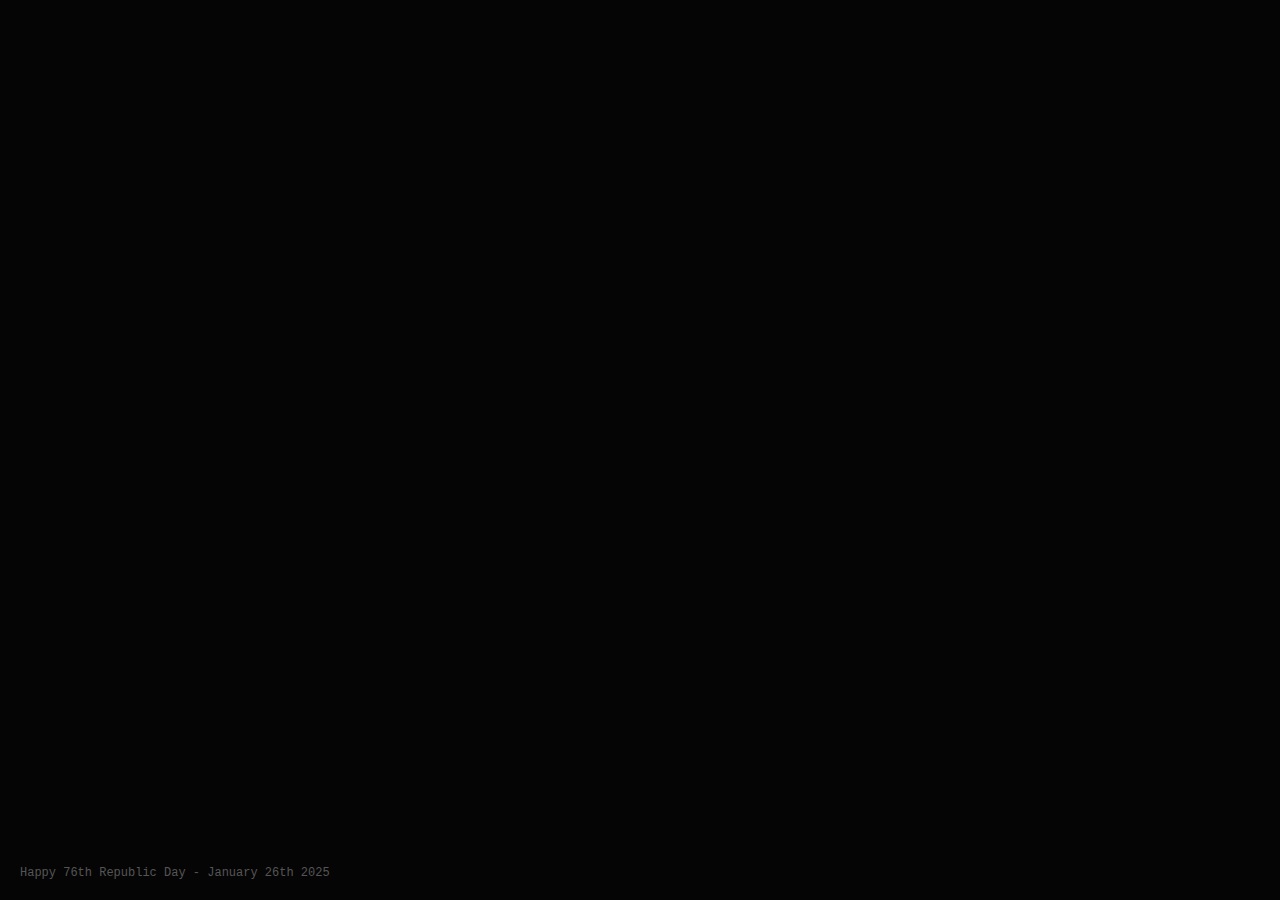
<file: 2/index.html>
<!DOCTYPE html>
<html lang="en">
  <head>
    <meta charset="utf-8">
    <meta name="viewport" content="width=device-width, user-scalable=no, minimum-scale=1.0, maximum-scale=1.0">
    <link rel="icon" href="data:image/svg+xml,<svg xmlns=%22http://www.w3.org/2000/svg%22 viewBox=%220 0 100 100%22><text y=%22.9em%22 font-size=%2290%22>📷</text></svg>">
    <title>Happy 76th Republic Day - January 26th 2025</title>
    <link rel="stylesheet" href="styles.css">
  </head>
  <body>
    <div id="ui">Happy 76th Republic Day - January 26th 2025</div>
    <video id="video" autoplay playsinline style="display:none;"></video>
    <canvas id="canvas"></canvas>
    <script src="script.js"></script>
  </body>
</html>
</file>
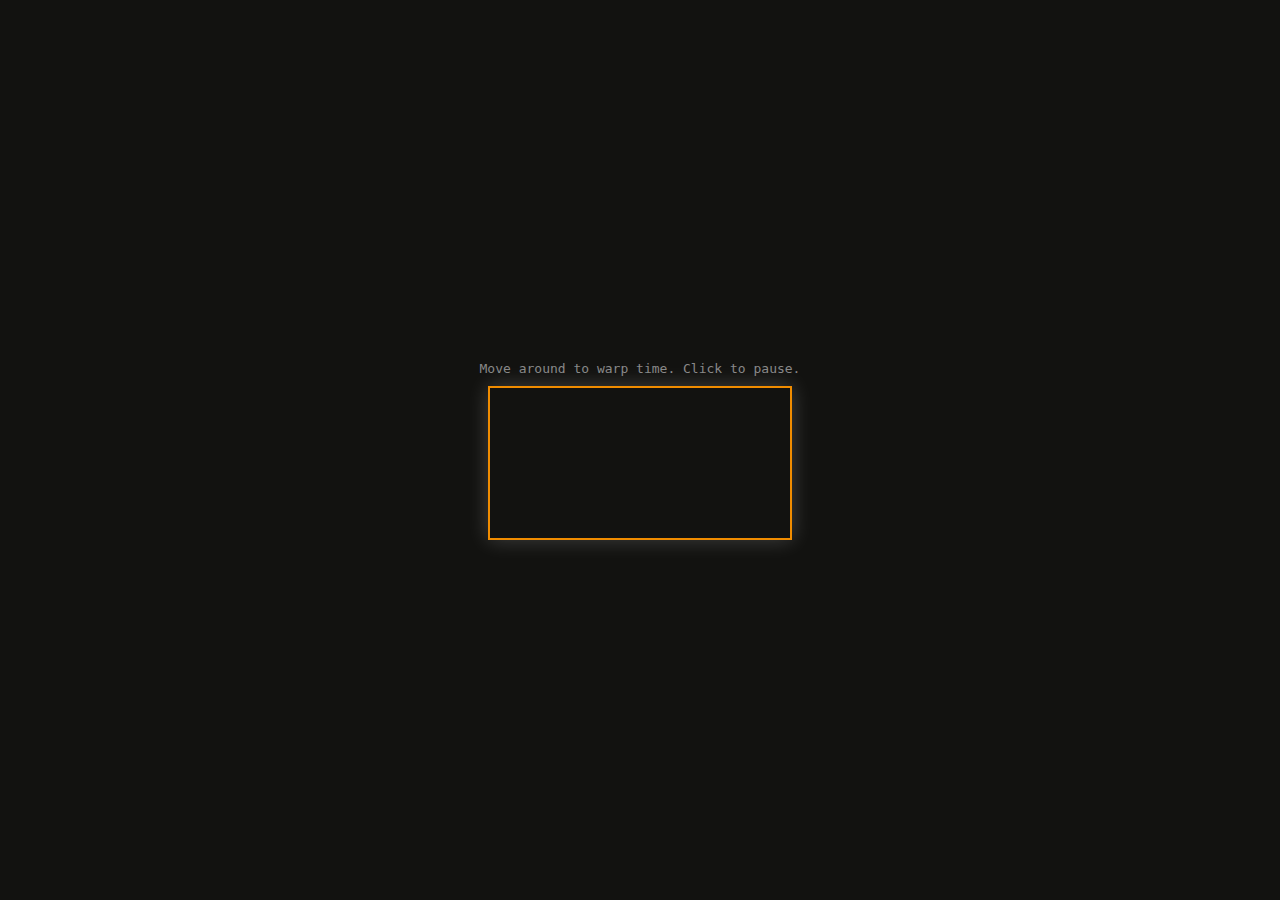
<file: 3/index.html>
<!DOCTYPE html>
<html lang="en">
  <head>
    <meta charset="UTF-8">
    <title>Vanilla JS Slit-Scan</title>
    <style>
      body {
        background: #121210;
        margin: 0;
        overflow: hidden;
        display: flex;
        flex-direction: column;
        align-items: center;
        justify-content: center;
        height: 100vh;
      }
      canvas {
        border: 2px solid #f08c00;
        box-shadow: 0 0 20px rgba(255,255,255,0.2);
        max-width: 90%;
      }
      #msg {
        color: #888;
        font-family: monospace;
        margin-bottom: 10px;
      }
    </style>
  </head>
  <body>
    <div id="msg">Move around to warp time. Click to pause.</div>
    <video id="video" autoplay playsinline style="display: none;"></video>
    <canvas id="canvas"></canvas>

    <script>
      const video = document.getElementById('video');
      const canvas = document.getElementById('canvas');
      const ctx = canvas.getContext('2d');

      let scanX = 0;
      let isPaused = false;

      async function setup() {
        const stream = await navigator.mediaDevices.getUserMedia({
          video: {
            width: window.innerWidth,
            height: window.innerHeight
          }
        });
        video.srcObject = stream;
        video.onloadeddata = () => {
          canvas.width = window.innerWidth;
          canvas.height = window.innerHeight;
          ctx.fillStyle = '#000';
          ctx.fillRect(0,0, canvas.width, canvas.height);
          animate();
        };
      }

      function animate() {
        if (!isPaused) {
          const centerX = Math.floor(video.videoWidth / 2);

          ctx.drawImage(video, centerX, 0, 1, video.videoHeight, scanX, 0, 1, canvas.height);
          scanX++;

          // If we reach the end of the screen, loop back to start
          if (scanX > canvas.width) {
            scanX = 0;
          }
        }
        requestAnimationFrame(animate);
      }
      window.addEventListener('click', () => isPaused = !isPaused);
      setup();
    </script>
  </body>
</html>
</file>
<file: 2/styles.css>
body {
  margin: 0;
  background: #050505;
  color: white;
  display: flex;
  justify-content: center;
  align-items: center;
  height: 100vh;
  overflow: hidden;
  font-family: 'Courier New', monospace; /* Courier is wider/bolder */
}

canvas {
  transform: scaleX(-1); /* Mirror the feed behavior */
  max-width: 100%;
  max-height: 100%;
  /* CSS Glow Effect for that CRT Monitor look */
  filter: drop-shadow(0px 0px 4px rgba(255, 255, 255, 0.3));
}

#ui {
  position: absolute;
  bottom: 20px;
  left: 20px;
  color: #555;
  font-size: 12px;
  z-index: 10;
}
</file>
